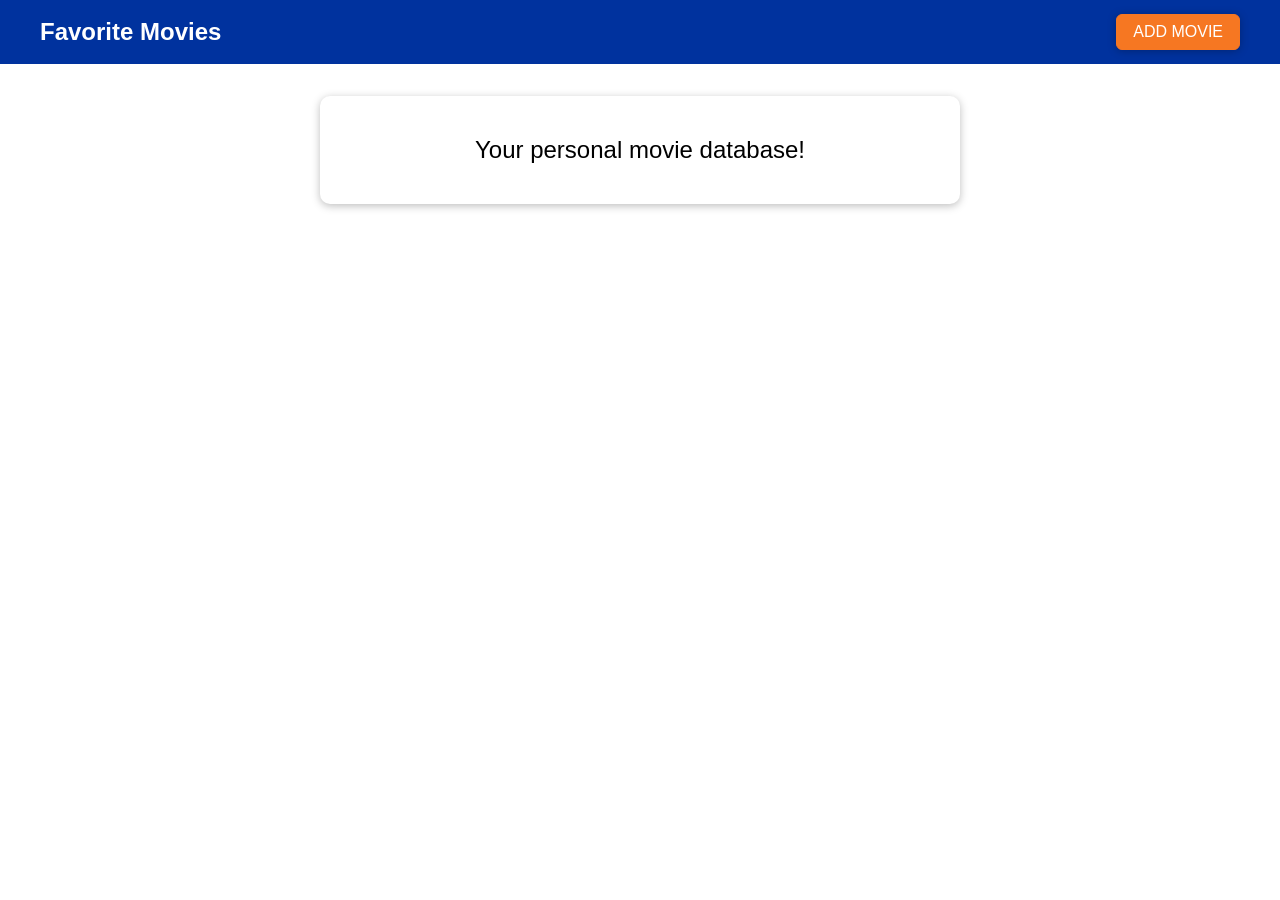
<file: Steve jobs/08dom/index.html>
<!DOCTYPE html>
<html lang="en">
  <head>
    <meta charset="UTF-8" />
    <meta name="viewport" content="width=device-width, initial-scale=1.0" />
    <meta http-equiv="X-UA-Compatible" content="ie=edge" />
    <title>Favorite Movies</title>
    <link rel="stylesheet" href="styles.css" />
    <script src="app.js" defer></script>
  </head>
  <body>
    <div id="backdrop"></div>
    <div class="modal" id="add-modal">
      <div class="modal__content">
        <label for="title">Movie Title</label>
        <input type="text" name="title" id="title" />
        <label for="image-url">Image URL</label>
        <input type="text" name="image-url" id="image-url" />
        <label for="rating">Your Rating</label>
        <input
          type="number"
          step="1"
          max="5"
          min="1"
          name="rating"
          id="rating"
        />
      </div>
      <div class="modal__actions">
        <button class="btn btn--passive">Cancel</button>
        <button class="btn btn--success">Add</button>
      </div>
    </div>
    <div class="modal" id="delete-modal">
      <h2 class="modal__title">Are you sure?</h2>
      <p class="modal__content">
        Are you sure you want to delete this item? This action can't be made
        undone!
      </p>
      <div class="modal__actions">
        <button class="btn btn--passive">No (Cancel)</button>
        <button class="btn btn--danger">Yes</button>
      </div>
    </div>

    <header>
      <h1>Favorite Movies</h1>
      <button>ADD MOVIE</button>
    </header>

    <main>
      <section id="entry-text" class="card">
        <p>Your personal movie database!</p>
      </section>
      <ul id="movie-list"></ul>
    </main>
  </body>
</html>
</file>
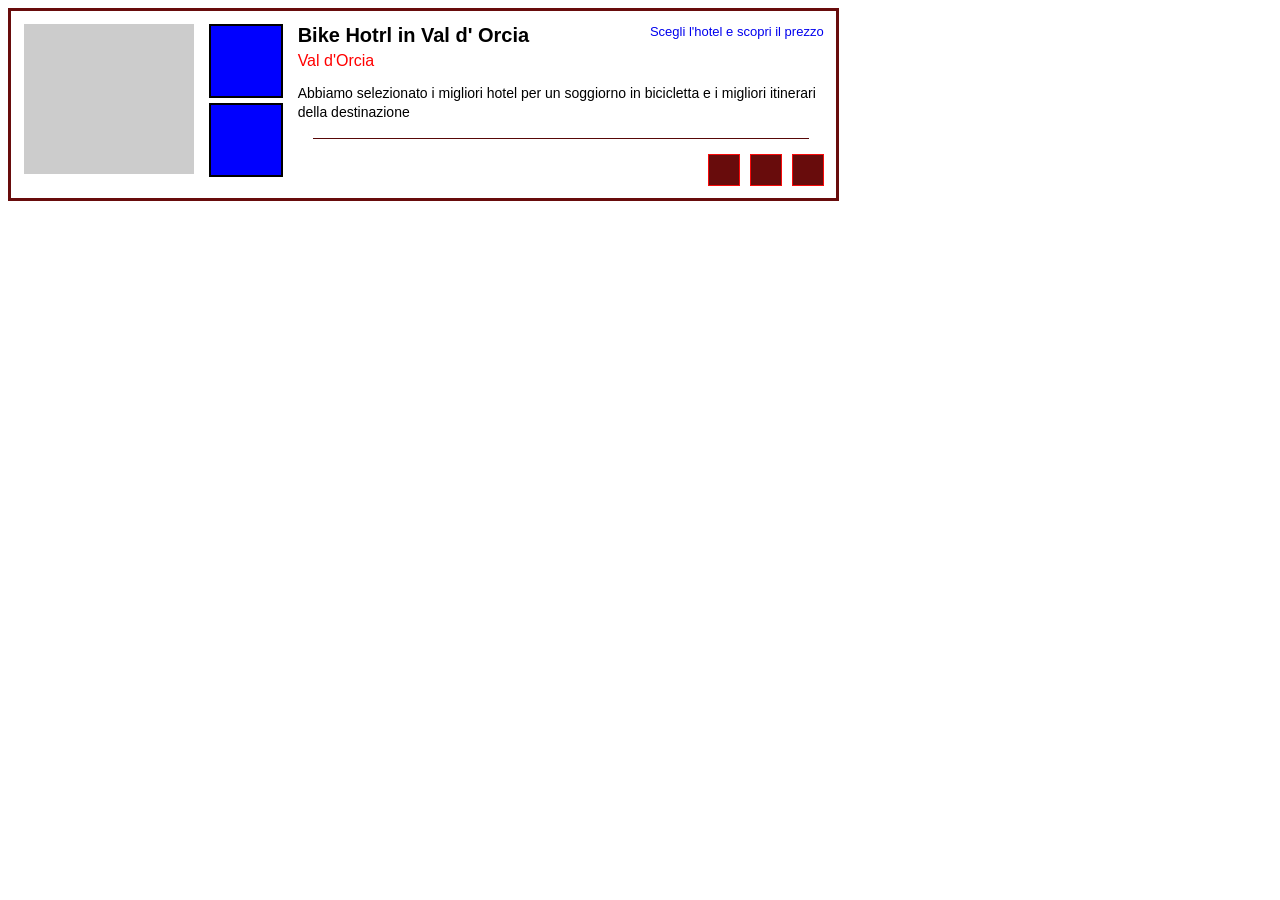
<file: Steve jobs/1/index.html>
<!DOCTYPE html>
<html lang="en">
<head>
    <meta charset="UTF-8">
    <meta name="viewport" content="width=device-width, initial-scale=1.0">
    <title>Document</title>
    <link rel="stylesheet" href="style.css">
</head>
<body>
<div class="hotel">
    <div class="conteiner-foto">
        <div class="foto-principale"></div>
            
    </div>  
      <div class="foto-piccole">
            <div class="foto-piccola1"></div>
            <div class="foto-piccola2"></div>
          
      </div>
         
        
    
      
            
        
    
    <div class="info">
        <a href="#" class="prezzo-link">Scegli l'hotel e scopri il prezzo</a>
        <p class="titolo">Bike Hotrl in Val d' Orcia</p>
        <p class="sottotitolo">Val d'Orcia</p>
        <p class="descrizione">Abbiamo selezionato i migliori hotel per un soggiorno in bicicletta e i migliori itinerari della destinazione</p>
        <hr>
        <div class="icone-bici">
            <div class="quadrato"></div>
            <div class="quadrato"></div>
            <div class="quadrato"></div>


        </div>


    </div>

</div>
</body>
</html>
</file>
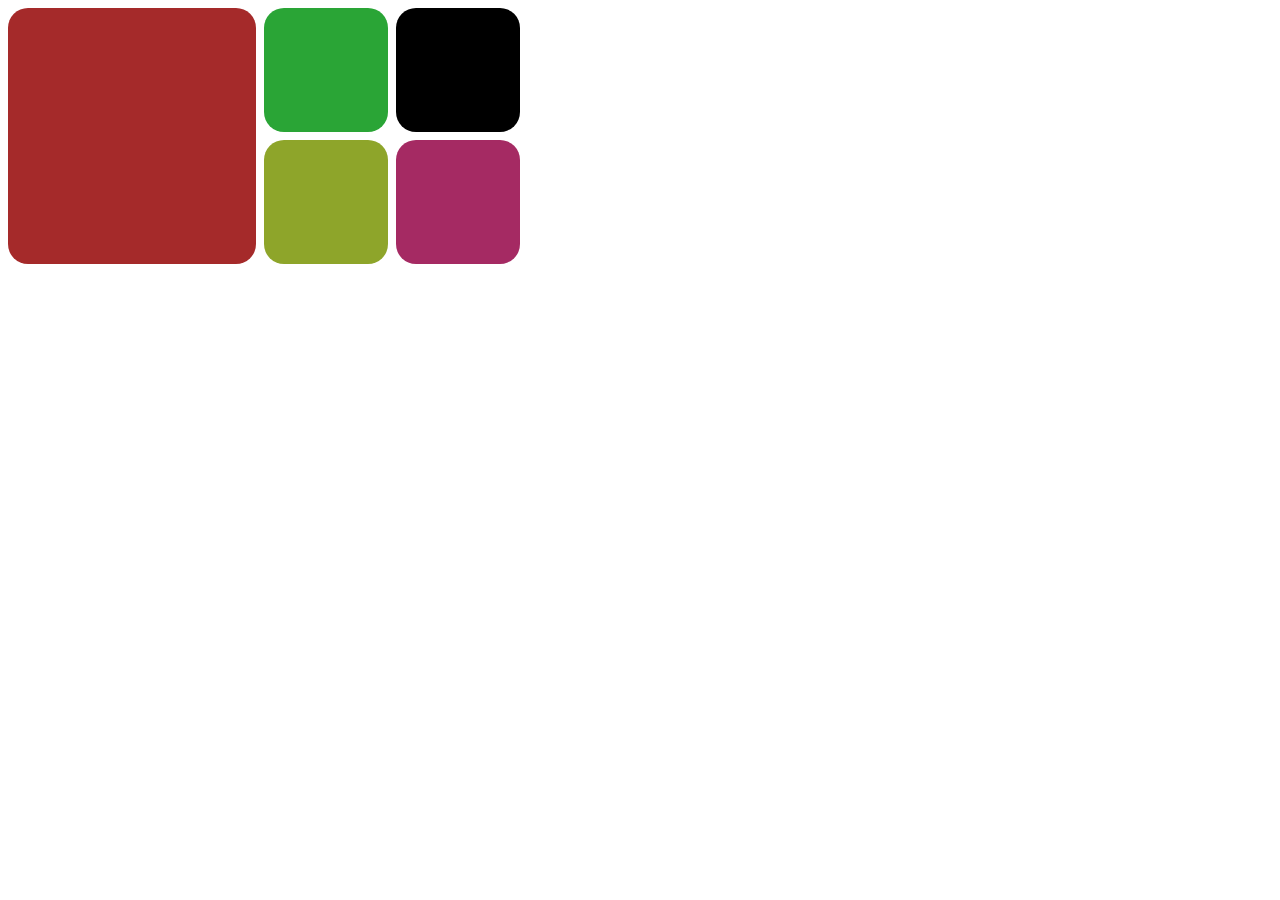
<file: Steve jobs/Grid 2/index5.html>
<!DOCTYPE html>
<html lang="en">
<head>
    <meta charset="UTF-8">
    <meta name="viewport" content="width=device-width, initial-scale=1.0">
    <title>Document</title>
    <link rel="stylesheet" href="style5.css">
</head>
<body>
    <div class="container">
    <div class="container-1"></div>
    <div class="container-2"></div>
    <div class="container-3"></div>
    <div class="container-4"></div>
    <div class="container-5"></div>
    
</div>
    
</body>
</html>
</file>
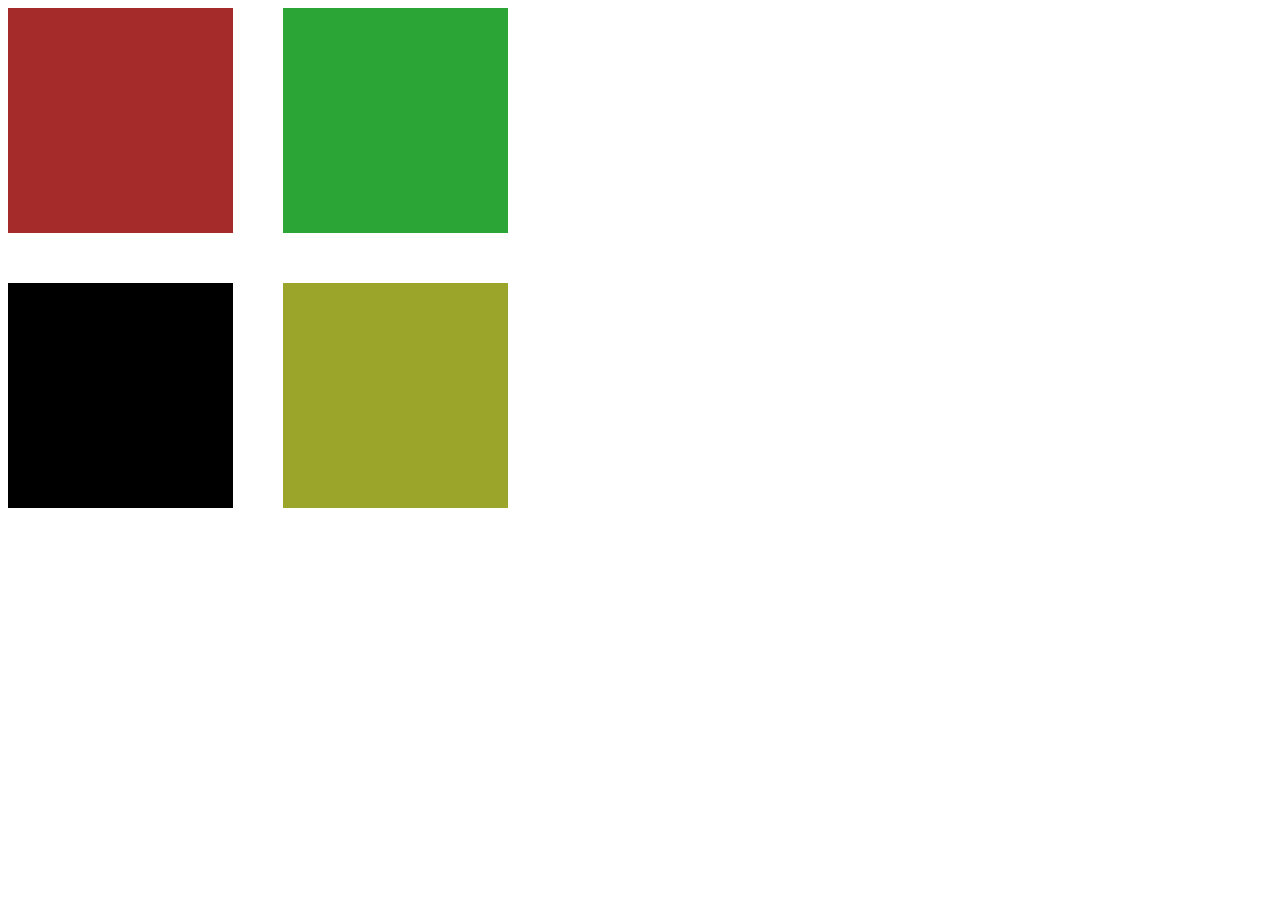
<file: Steve jobs/Grid/index4.html>
<!DOCTYPE html>
<html lang="en">
<head>
    <meta charset="UTF-8">
    <meta name="viewport" content="width=device-width, initial-scale=1.0">
    <link rel="stylesheet" href="style4.css">
    <title>Document</title>
</head>
<body>
    <div class="container-principale">
        <div class="container-1"></div>
        <div class="container-2"></div>
        <div class="container-3"></div>
        <div class="container-4"></div>
    </div>
    
</body>
</html>
</file>
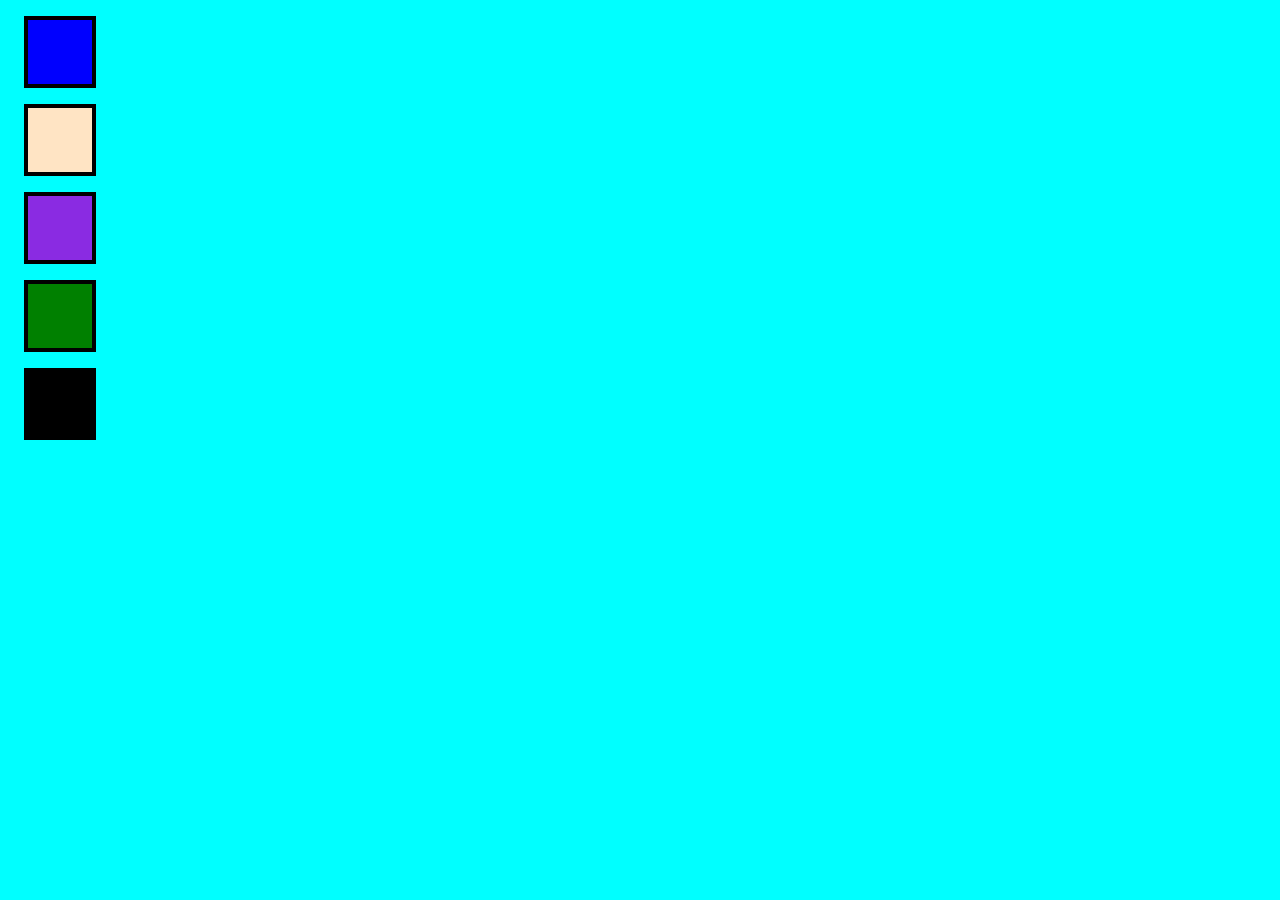
<file: Steve jobs/Specifità dei selettori/index3.html>
<!DOCTYPE html>
<html lang="en">
<head>
    <meta charset="UTF-8">
    <meta name="viewport" content="width=device-width, initial-scale=1.0">
    <link rel="stylesheet" href="style3.css">
    <title>Document</title>
</head>
<body>
   
    <div>
    </div> 
     <div class="container ">
     </div>
    <div id="container">

    </div>
     <div style="background-color: green;"></div>
     <div style="background-color: black !important;"></div>
    
</body>
</html>
</file>
<file: Steve jobs/08dom/styles.css>
* {
  box-sizing: border-box;
}

html {
  font-family: sans-serif;
}

body {
  margin: 0;
}

button:focus {
  outline: none;
}

header {
  width: 100%;
  height: 4rem;
  display: flex;
  justify-content: space-between;
  align-items: center;
  padding: 0 2.5rem;
  background: #00329e;
}

header h1 {
  margin: 0;
  color: white;
  font-size: 1.5rem;
}

header button {
  font: inherit;
  padding: 0.5rem 1rem;
  background: #f67722;
  border: 1px solid #f67722;
  color: white;
  border-radius: 6px;
  box-shadow: 0 1px 8px rgba(0, 0, 0, 0.26);
  cursor: pointer;
}

header button:hover,
header button:active {
  background: #f3cc4b;
  border-color: #f3cc4b;
  color: #995200;
}

label {
  font-weight: bold;
  margin: 0.5rem 0;
  color: #464646;
}

input {
  font: inherit;
  border: 1px solid #ccc;
  padding: 0.4rem 0.2rem;
  color: #383838;
}

input:focus {
  outline: none;
  background: #fff1c4;
}

.btn {
  font: inherit;
  padding: 0.5rem 1.5rem;
  border: 1px solid #00329e;
  background: #00329e;
  color: white;
  border-radius: 6px;
  box-shadow: 0 1px 8px rgba(0, 0, 0, 0.26);
  cursor: pointer;
  margin: 0 0.5rem;
}

.btn:hover,
.btn:active {
  background: #f67722;
  border-color: #f67722;
}

.btn--passive {
  color: #00329e;
  background: transparent;
  border: none;
  box-shadow: none;
}

.btn--passive:hover,
.btn--passive:active {
  background: #aec6f8;
}

.btn--danger {
  background: #d30808;
  color: white;
  border-color: #d30808;
}

.btn--danger:hover,
.btn--danger:active {
  background: #ff3217;
  border-color: #ff3217;
}

.modal {
  position: fixed;
  z-index: 100;
  background: white;
  border-radius: 10px;
  width: 80%;
  top: 30vh;
  left: 10%;
  box-shadow: 0 2px 8px rgba(0, 0, 0, 0.26);
  display: none;
}

.modal.visible {
  display: block;
  animation: fade-slide-in 0.3s ease-out forwards;
}

.modal .modal__title {
  margin: 0;
  padding: 1rem;
  border-bottom: 1px solid #00329e;
  background: #00329e;
  color: white;
  border-radius: 10px 10px 0 0;
}

.modal .modal__content {
  padding: 1rem;
}

.modal .modal__actions {
  padding: 1rem;
  display: flex;
  justify-content: flex-end;
}

.movie-element {
  margin: 1rem 0;
  box-shadow: 0 2px 8px rgba(0, 0, 0, 0.26);
  border-radius: 10px;
  display: flex;
}

.movie-element h2,
.movie-element p {
  font-size: 1.25rem;
  margin: 0;
}

.movie-element h2 {
  color: #383838;
  margin-bottom: 1rem;
}

.movie-element p {
  color: white;
  display: inline;
  background: #f67722;
  padding: 0.25rem 1rem;
  border-radius: 15px;
}

.movie-element__image {
  flex: 1;
  border-radius: 10px 0 0 10px;
  overflow: hidden;
}

.movie-element__image img {
  height: 100%;
  width: 100%;
  object-fit: cover;
}

.movie-element__info {
  flex: 2;
  padding: 1rem;
}

.card {
  background: white;
  border-radius: 10px;
  box-shadow: 0 2px 8px rgba(0, 0, 0, 0.26);
}

#entry-text {
  width: 40rem;
  margin: 2rem auto;
  max-width: 80%;
  padding: 1rem;
}

#entry-text p {
  font-size: 1.5rem;
  text-align: center;
}

#movie-list {
  list-style: none;
  width: 40rem;
  max-width: 90%;
  margin: 1rem auto;
  padding: 0;
}

#backdrop {
  position: fixed;
  width: 100%;
  height: 100vh;
  top: 0;
  left: 0;
  background: rgba(0, 0, 0, 0.75);
  z-index: 10;
  pointer-events: none;
  display: none;
}

#backdrop.visible {
  display: block;
  pointer-events: all;
}

#add-modal .modal__content {
  display: flex;
  flex-direction: column;
}

@media (min-width: 768px) {
  .modal {
    width: 40rem;
    left: calc(50% - 20rem);
  }
}

@keyframes fade-slide-in {
  from {
    transform: translateY(-5rem);
  }
  to {
    transform: translateY(0);
  }
 
}
</file>
<file: Steve jobs/1/style.css>
.hotel{
   border: 3px solid #680c0c;
    font-family: sans-serif;
   display:flex;
   max-width: 800px;
    padding: 1%;
    gap: 15px;
}
.container-foto{
display: flex;
gap: 10px;
border: 2px solid black;



}
.foto-principale{
    width:150px ;
    height: 150px;
    background-color: #ccc;
   padding-left: 20px;
   
   
}

.foto-piccole{
    display: flex;
    flex-direction: column;
    gap: 5px;
}


.foto-piccola1{
    display: flex;

    justify-content: center;
    align-items: center;
    width:70px ;
    height:70px ;
    border: 2px solid black;
    border-radius: auto;
    background-color:blue ;

}
.foto-piccola2{
    display: flex;
    justify-content: center;
    align-items: center;
    width:70px ;
    height:70px ;
    border: 2px solid black;
    border-radius: auto;
    background-color:blue ;

}
.info {
    flex: 1;
    position: relative;
    
}
.titolo{
    font-size: 20px;
    font-weight: bold;
    margin: 0;

}
.sottotitolo{
    color:red;
    margin: 5px 0;
}
.descrizione{
font-size: 14px;
line-height: 1.4;
}
.prezzo-link{
    float: right;
   
    text-decoration: none;
    font-size:13px;
}
hr{
    border: 0;
    border-top: 1px solid #580808;
    margin: 15px;
}
.icone-bici{
    display: flex;
    gap: 10px;
    justify-content: flex-end;
   
}
.quadrato{
    width: 30px;
    height: 30px;
    background-color: #680c0c;
    border: 1px solid #f80a0a;
}
</file>
<file: Steve jobs/Grid 2/style5.css>
.container{
  width: 512px;
  height: 256px;
    display: grid;
   grid-template-columns: 2fr repeat(2, 1fr );
   grid-template-rows: repeat(2,  1fr ) ;
   gap: 8px;
  
}
.container-1{
background-color: brown;
grid-row: span 2;
border-radius: 20px;
}
.container-2{
background-color: rgb(42, 165, 54);
border-radius: 20px;
}
.container-3{
background-color: rgb(0, 0, 0);
border-radius: 20px;
}
.container-4{
background-color: rgb(142, 165, 42);
border-radius: 20px;
}
.container-5{
background-color: rgb(165, 42, 99);
border-radius: 20px;
}
</file>
<file: Steve jobs/Grid/style4.css>
.container-principale{
  width: 500px;
  height: 500px;
    display: grid;
   grid-template-columns:1fr 1fr;
   grid-template-rows:1fr 1fr ;
   column-gap: 50px;
    row-gap: 50px;
}
.container-1{
background-color: brown;

}
.container-2{
background-color: rgb(42, 165, 54);

}
.container-3{
background-color: rgb(0, 0, 0);

}
.container-4{
background-color: rgb(155, 165, 42);

}
</file>
<file: Steve jobs/Specifità dei selettori/style3.css>
div{
    width: 64px;
    height: 64px;
    margin: 16px;
    border: 4px  solid;
}
    
div{
    background-color: blue;
}
.container{
    background-color: bisque;
}
#container{
    
    background-color: blueviolet;
}
*{
    background-color: aqua;
}
</file>
